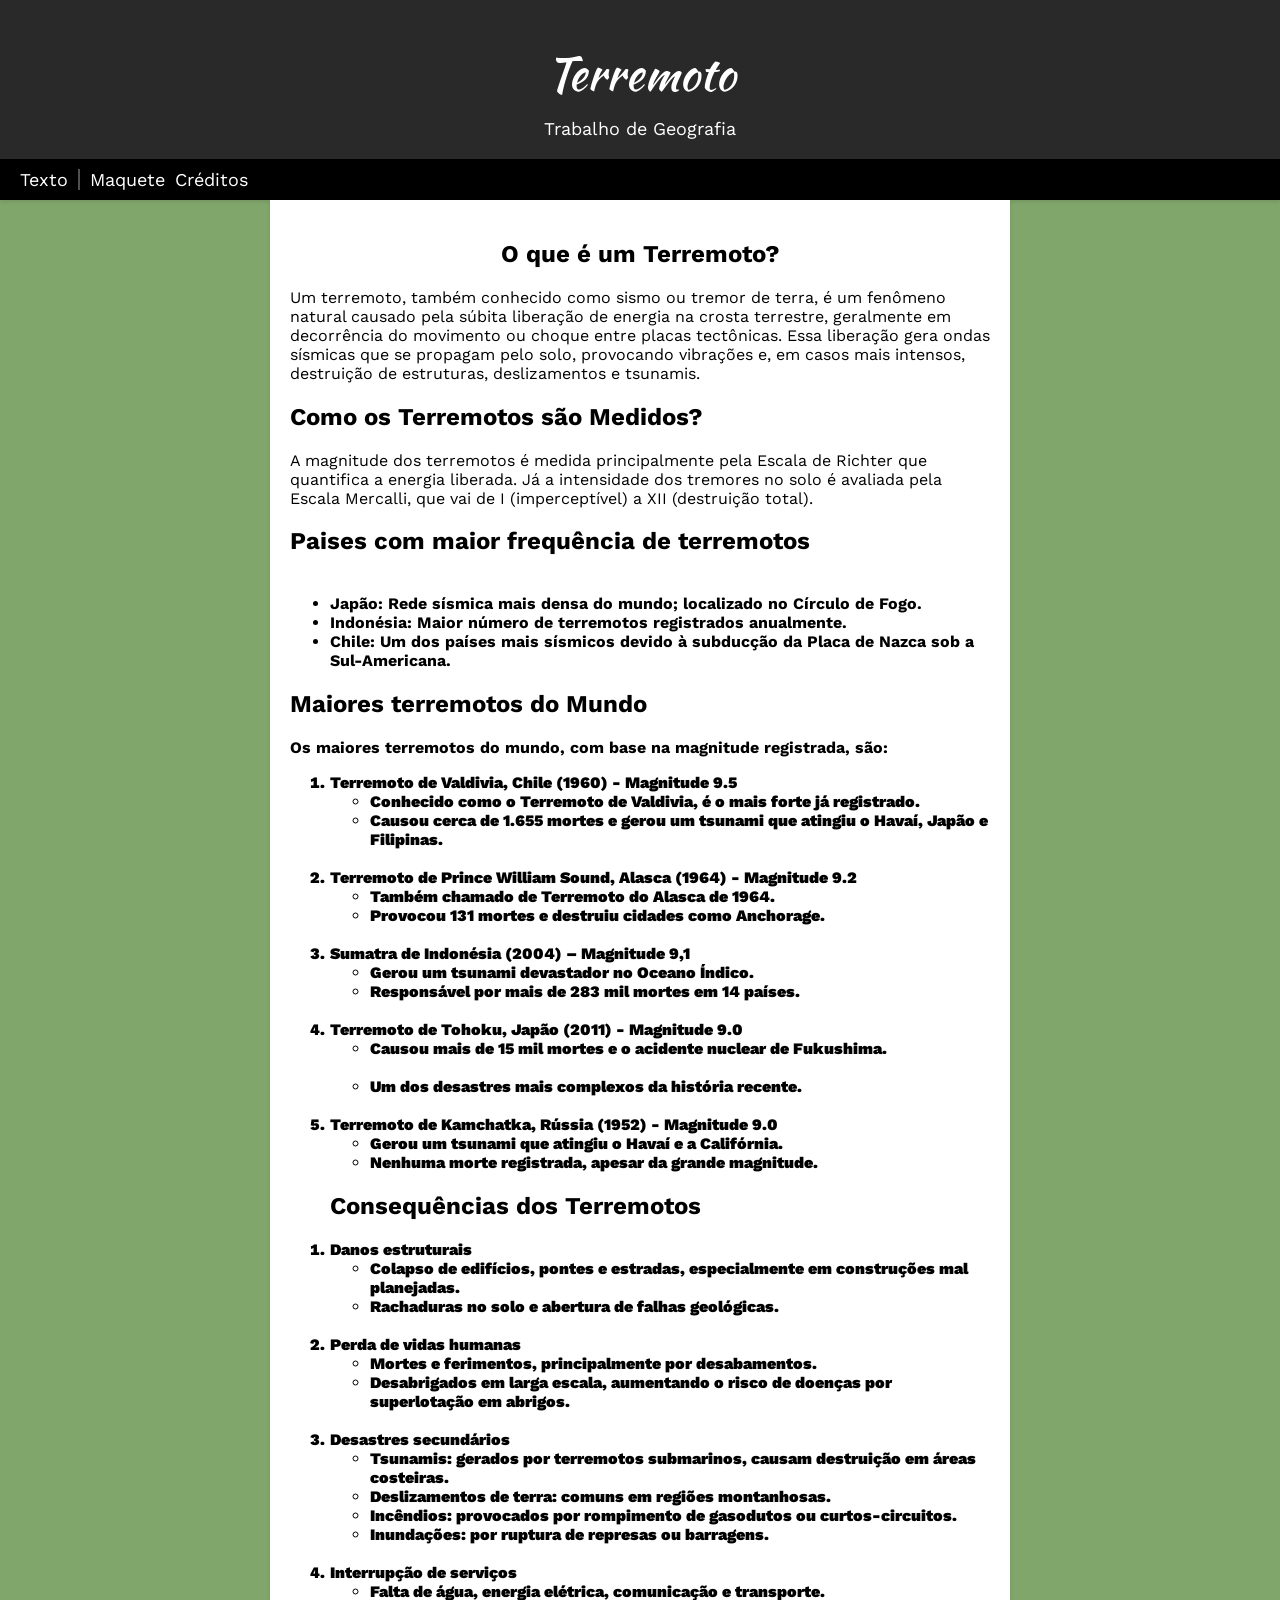
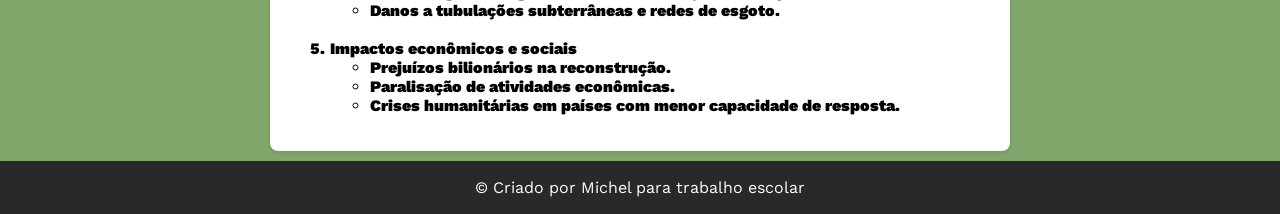
<file: index.html>
<!DOCTYPE html>
<html lang="pt-br">
<head>
    <link rel="stylesheet" href="style.css">
    <meta charset="UTF-8">
    <meta name="viewport" content="width=device-width, initial-scale=1.0">
    <title>Trabalho de Geografia</title>
</head>
<body>
    <header>
        <h1 id="principal">Terremoto</h1>
        <p>Trabalho de Geografia</p>

        <nav>
            <a id="texto" href="index.html">Texto</a>
            <a id="maquete" href="pag02.html">Maquete</a>
            <a id="credito" href="pag03.html">Créditos</a>
        </nav>
    </header>     
    <main>
        <article>
            <h1>O que é um Terremoto?</h1>
            <p>Um terremoto, também conhecido como sismo ou tremor de terra, é um fenômeno natural causado pela súbita liberação de energia na crosta terrestre, geralmente em decorrência do movimento ou choque entre placas tectônicas.  Essa liberação gera ondas sísmicas que se propagam pelo solo, provocando vibrações e, em casos mais intensos, destruição de estruturas, deslizamentos e tsunamis.</p>
            <h2>Como os Terremotos são Medidos?</h2>
            <p>A magnitude dos terremotos é medida principalmente pela Escala de Richter que quantifica a energia liberada.  Já a intensidade dos tremores no solo é avaliada pela Escala Mercalli, que vai de I (imperceptível) a XII (destruição total). </p>
            </article>
            <article>
            <h2>Paises com maior frequência de terremotos</h2>
            <ul>
                <br>
                <li>Japão: Rede sísmica mais densa do mundo; localizado no Círculo de Fogo.</li>
                <li>Indonésia: Maior número de terremotos registrados anualmente.</li>
                <li>Chile: Um dos países mais sísmicos devido à subducção da Placa de Nazca sob a Sul-Americana. </li>
            </ul>
            <strong></h2>
                <h2>Maiores terremotos do Mundo</h2>
                <p>Os maiores terremotos do mundo, com base na magnitude registrada, são:</p>
                <ol>
                    <li>Terremoto de Valdivia, Chile (1960) - Magnitude 9.5</li>
                    <ul><li>Conhecido como o Terremoto de Valdivia, é o mais forte já registrado.</li> </ul>
                    <ul><li>Causou cerca de 1.655 mortes e gerou um tsunami que atingiu o Havaí, Japão e Filipinas.</li> </ul>
                    <br>
                    <li>Terremoto de Prince William Sound, Alasca (1964) - Magnitude 9.2</li>
                    <ul><li>Também chamado de Terremoto do Alasca de 1964.</li></ul>
                    <ul><li>Provocou 131 mortes e destruiu cidades como Anchorage.</li></ul>
                    <br>
                    <li>Sumatra de Indonésia (2004) – Magnitude 9,1</li>
                    <ul><li>Gerou um tsunami devastador no Oceano Índico.</li></ul>
                    <ul><li>Responsável por mais de 283 mil mortes em 14 países.</li></ul>
                    <br>
                    <li>Terremoto de Tohoku, Japão (2011) - Magnitude 9.0</li>
                    <ul><li>Causou mais de 15 mil mortes e o acidente nuclear de Fukushima.</li></ul>
                    <br>
                    <ul><li>Um dos desastres mais complexos da história recente.</li></ul>
                    <br>
                    <li>Terremoto de Kamchatka, Rússia (1952) - Magnitude 9.0</li>
                    <ul><li>Gerou um tsunami que atingiu o Havaí e a Califórnia.</li></ul>
                    <ul><li>Nenhuma morte registrada, apesar da grande magnitude.</li></ul>
                    <h2>Consequências dos Terremotos</h2>
                </ol>
                <ol>
                    <li>Danos estruturais</li>
                    <ul>
                        <li>Colapso de edifícios, pontes e estradas, especialmente em construções mal planejadas.</li>
                    <li>Rachaduras no solo e abertura de falhas geológicas.</li>
                    <br>
                </ul>
                    <li>Perda de vidas humanas</li>
                    <ul>
                        <li>Mortes e ferimentos, principalmente por desabamentos.</li>
                    <li>Desabrigados em larga escala, aumentando o risco de doenças por superlotação em abrigos.</li></ul>
                    <br> 
                    <li>Desastres secundários</li>
                    <ul>
                        <li>Tsunamis: gerados por terremotos submarinos, causam destruição em áreas costeiras.</li>
                    <li>Deslizamentos de terra: comuns em regiões montanhosas.</li>
                    <li>Incêndios: provocados por rompimento de gasodutos ou curtos-circuitos.</li>
                <li>Inundações: por ruptura de represas ou barragens.</li></ul>
                <br>
                    <li>Interrupção de serviços</li>
                    <ul><li>Falta de água, energia elétrica, comunicação e transporte.</li>
                    <li>Danos a tubulações subterrâneas e redes de esgoto.</li>
                    <br>
                </ul>
                    <li>Impactos econômicos e sociais</li>
                    <ul><li>Prejuízos bilionários na reconstrução.</li>
                    <li>Paralisação de atividades econômicas.</li>
                <li>Crises humanitárias em países com menor capacidade de resposta.</li></ul>
                </ol>
            </strong>
        </article>
    </main>
    <footer>
        <p>&copy; Criado por Michel para trabalho escolar</p>
    </footer>
</body>
</html>
</file>
<file: style.css>
@charset "UTF-8";

@import url('https://fonts.googleapis.com/css2?family=Work+Sans:ital,wght@0,100..900;1,100..900&display=swap');
@import url('https://fonts.googleapis.com/css2?family=Kaushan+Script&family=Work+Sans:ital,wght@0,100..900;1,100..900&display=swap');

body {
    font-family: 'Work Sans', sans-serif;
    background-color: #81A66B;
    margin: 0;
    padding: 0;
}

header {
    background-color: #292929;
    padding: 20px 0;
    box-shadow: 0 2px 4px rgba(0, 0, 0, 0.1);
}

header h1 {
    font-family: 'Kaushan Script', cursive;
    color: #ffffff;
    text-align: center;
    margin-top: 20px; 
    font-weight: lighter;
    font-size: 46px;
}

header p {
    color: #ffffff;
    text-align: center;
    margin: -20px 0 20px 0;
    font-size: 18px;
}

header nav{
    background-color: #000000;
    color: #ffffff;
    padding: 10px;
    margin-bottom: -20px;
}

nav > a {
    color: #ffffff;
    text-decoration: none;
    font-size: 18px;
    margin: 10px;
}

#texto {
    padding-right: 10px;
    border-right: #505050 solid 2px;
}

#maquete {
    margin: -5px;
}

#credito {
    text-align: right;
}

main {
    max-width: 700px;
    margin: auto;
    padding: 20px;
    background-color: #fff;
    border-radius: 0px 0px 8px 8px;
    box-shadow: 0 2px 4px rgba(0, 0, 0, 0.1);
}

main h1 {
    color: #000000;
    margin-bottom: 20px;
    text-align: center;
}

li {
    font-weight: bolder;
}

footer {
    background-color: #292929;
    color: #ffffff;
    text-align: center;
    padding: 1px;
    margin-top: 10px;
}

img {
    display: block;
    margin: 20px auto;
    max-width: 70%;
    height: auto;
}
</file>
